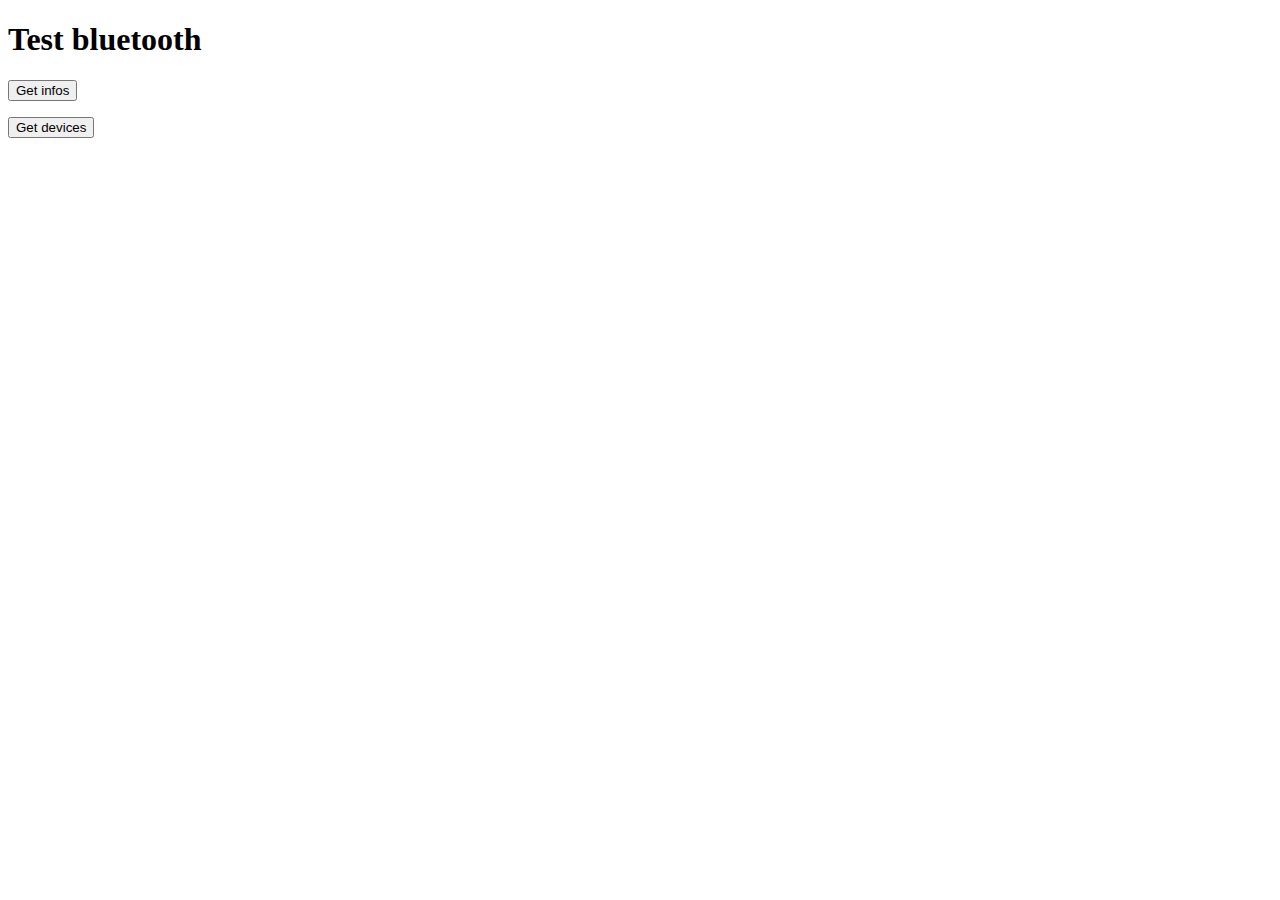
<file: index.html>
<!DOCTYPE html>
<html>
  <head>
    <meta charset="utf-8">

    <title>Test bluetooth</title>

  </head>

  <body>
    <h1>Test bluetooth</h1>

	<button id="btnInfos">Get infos</button>
	<p id="infos"></p>
	
	<button id="btnDevices">Get devices</button>
	<p id="devices"></p>

    <script>


		document.querySelector('#btnInfos').addEventListener('click', event => {
		
			navigator.bluetooth.requestDevice({ 
				acceptAllDevices:true,
				optionalServices: ['battery_service']
			})
			.then(device => {
				console.log(device.name + " : " + device.id);
				document.querySelector('#infos').innerHTML += "<br/>" + device.name + " : " + device.id;
				return device.gatt.connect();
			})
			.then(server => {
			  console.log('Getting Battery Service…');
			  return server.getPrimaryService('battery_service');
			})
			.then(service => {
			  console.log('Getting Battery Level Characteristic…');
			  return service.getCharacteristic('battery_level');
			})
			.then(characteristic => {
			  console.log("Reading Battery Level…");
			  return characteristic.readValue();
			})
			.then(value => {
			  console.log(`Battery percentage is ${value.getUint8(0)}`);
			})
		});
		
		document.querySelector('#btnDevices').addEventListener('click', event => {
		
			navigator.bluetooth.getDevices()
			.then(devices => {
				document.querySelector('#devices').innerHTML = devices.length + " device(s) : "
				devices.forEach(device => {
					document.querySelector('#devices').innerHTML += "<br/>" + device.name + " : " + device.id;
				})
				console.log(devices);
			});
		});
    </script>
  </body>
</html>
</file>
